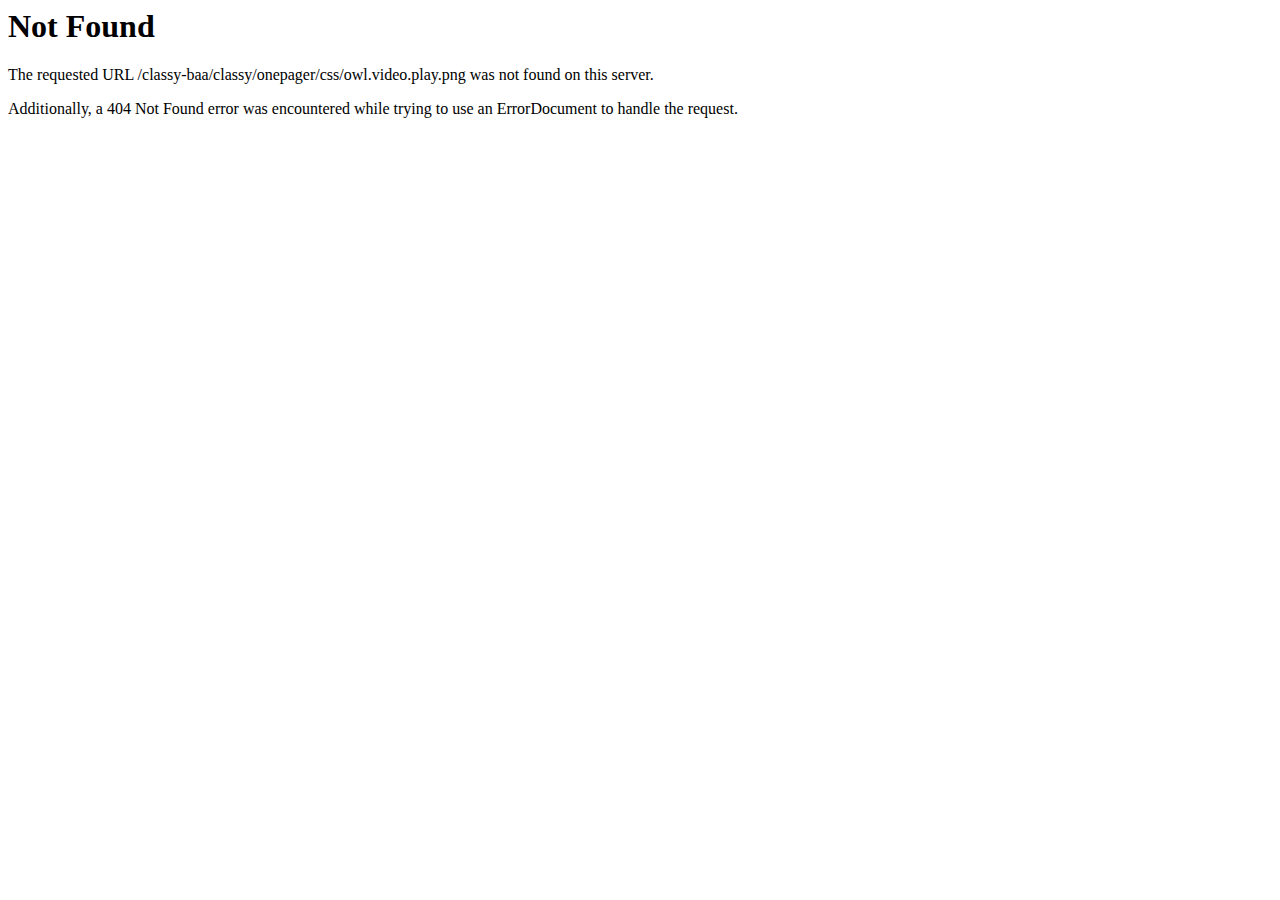
<file: css/owl.video.play.html>
<!DOCTYPE HTML PUBLIC "-//IETF//DTD HTML 2.0//EN">
<html><head>
<title>404 Not Found</title>
</head><body>
<h1>Not Found</h1>
<p>The requested URL /classy-baa/classy/onepager/css/owl.video.play.png was not found on this server.</p>
<p>Additionally, a 404 Not Found
error was encountered while trying to use an ErrorDocument to handle the request.</p>
</body></html>
</file>
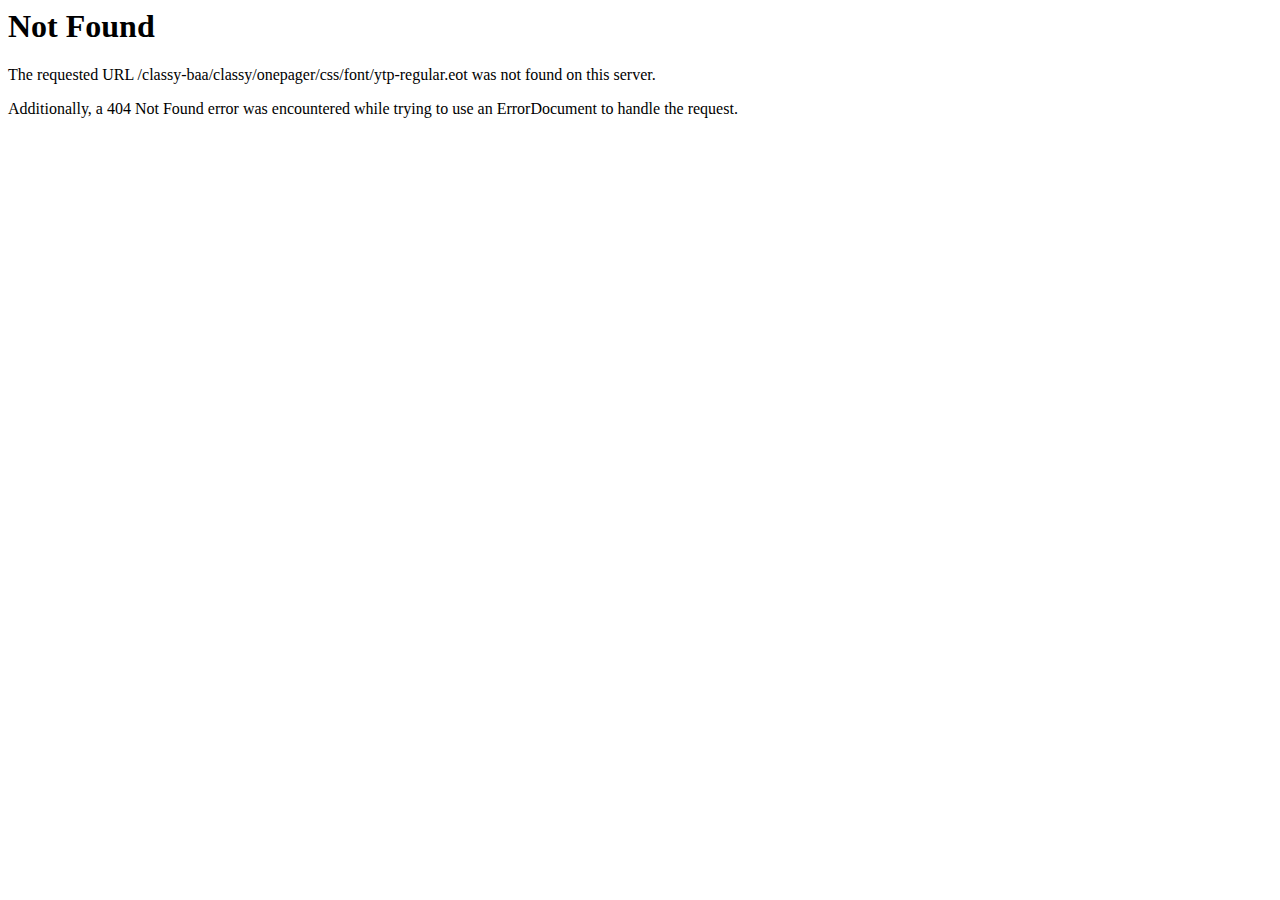
<file: css/font/ytp-regular.html>
<!DOCTYPE HTML PUBLIC "-//IETF//DTD HTML 2.0//EN">
<html><head>
<title>404 Not Found</title>
</head><body>
<h1>Not Found</h1>
<p>The requested URL /classy-baa/classy/onepager/css/font/ytp-regular.eot was not found on this server.</p>
<p>Additionally, a 404 Not Found
error was encountered while trying to use an ErrorDocument to handle the request.</p>
</body></html>
</file>
